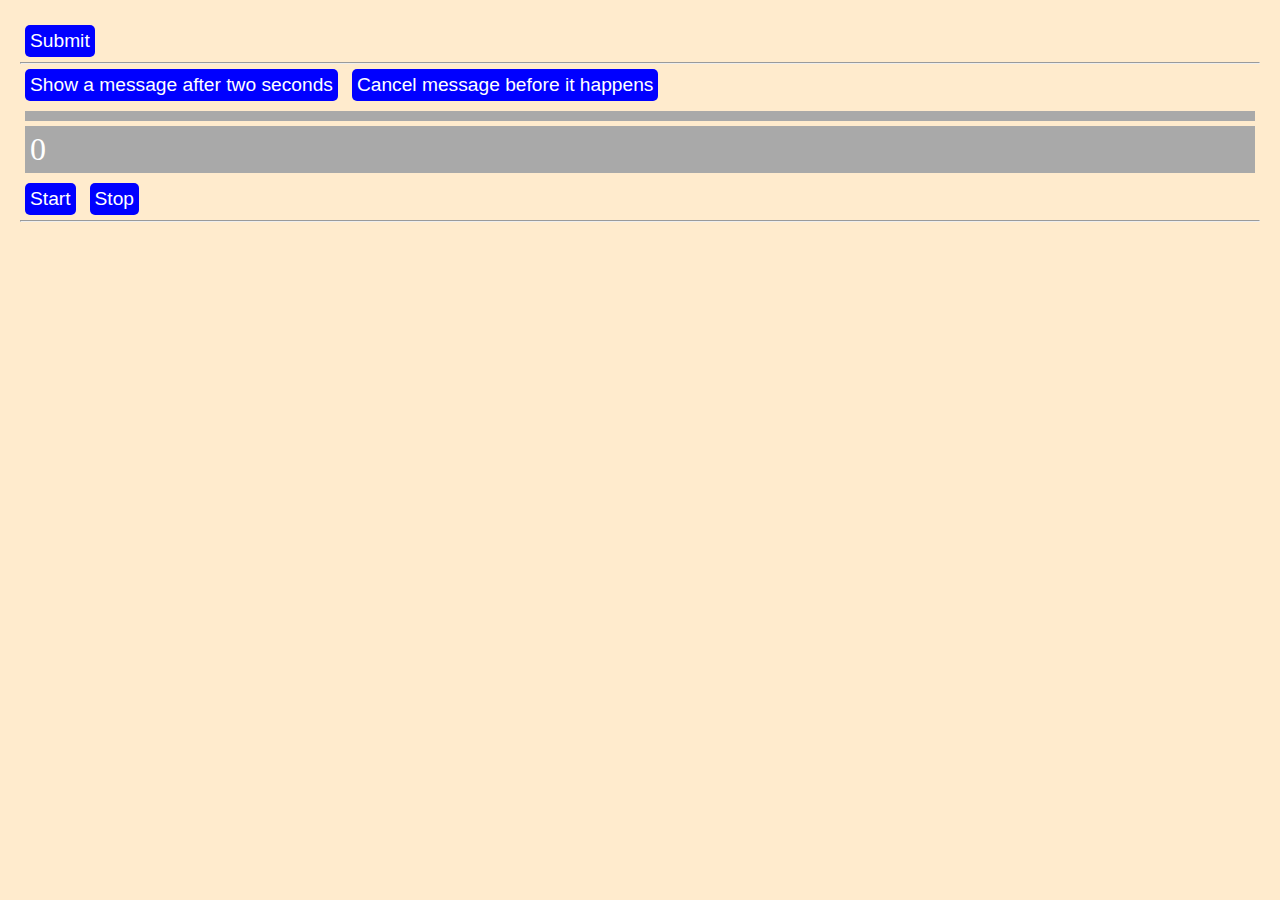
<file: index.html>
<!DOCTYPE html>
<html lang="en">
<head>
  <meta charset="UTF-8">
  <meta http-equiv="X-UA-Compatible" content="IE=edge">
  <meta name="viewport" content="width=device-width, initial-scale=1.0">
  <link rel="stylesheet" href="style.css">
  <title>Document</title>
</head>
<body>
  <div>
    <button class="submit" id="submit">Submit</button>
  </div>

  <div>
    <hr>
  </div>

  <div>
    <button class="btn" onclick="delayedMessage();">Show a message after two seconds</button>
    <button class="btn" onclick="clearMessage();">Cancel message before it happens</button>
  </div>

  <div id="output"></div>

  <p class="count">0</p>

  <button type="button" class="start">Start</button>
  <button type="button" class="stop">Stop</button>

  <div>
    <hr>
  </div>

  <script src="app.js"></script>
</body>
</html>
</file>
<file: style.css>
* {
  box-sizing: border-box;
  margin: 0px;
  padding: 0px;
}

body {
  background-color: blanchedalmond;
  padding: 20px;
}

#output {
  background-color: darkgrey;
  color: white;
  padding: 5px;
  margin: 5px;
}

button {
  background-color: blue;
  color: white;
  text-decoration: none;
  font-size: larger;
  border: 0px;
  padding: 5px;
  margin: 5px;
  border-radius: 5px;
}

.count {
  font-size: 2em;
  color: white;
  background: darkgrey;
  padding: 5px;
  margin: 5px;
}
</file>
